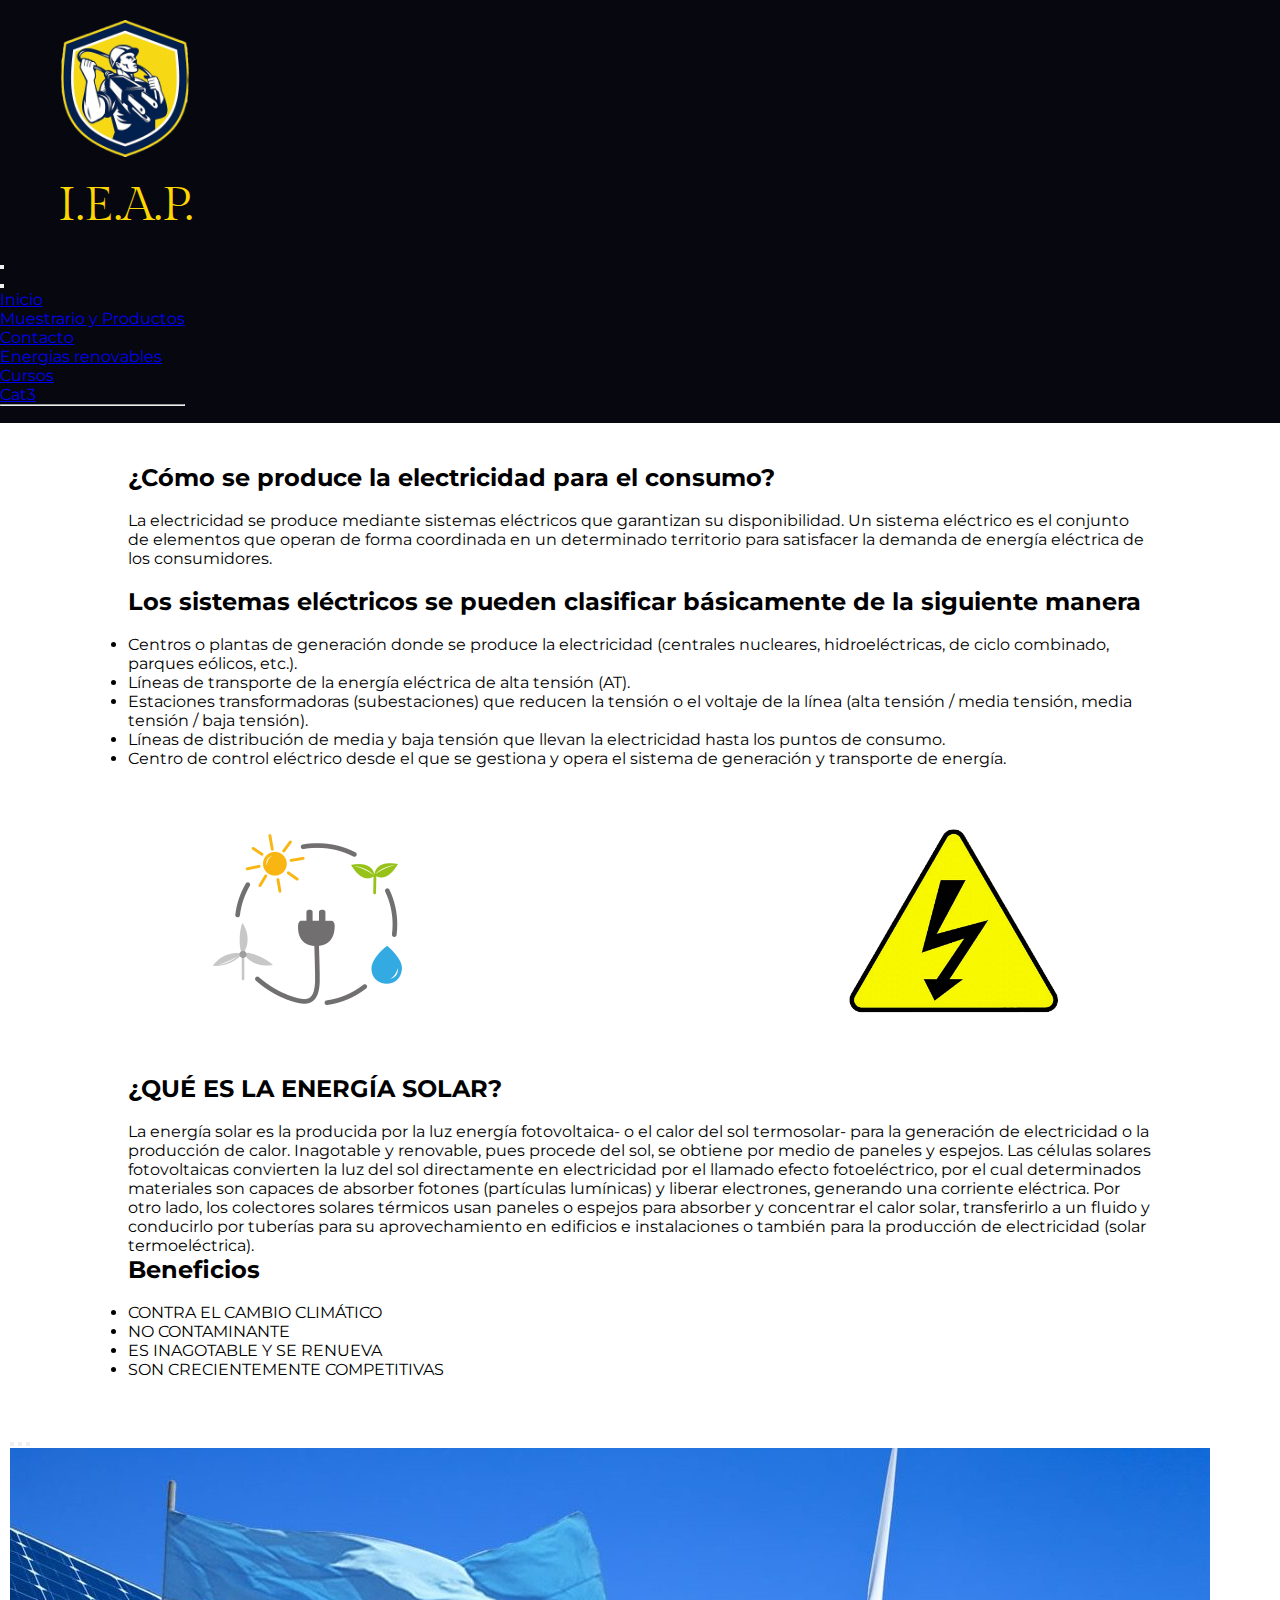
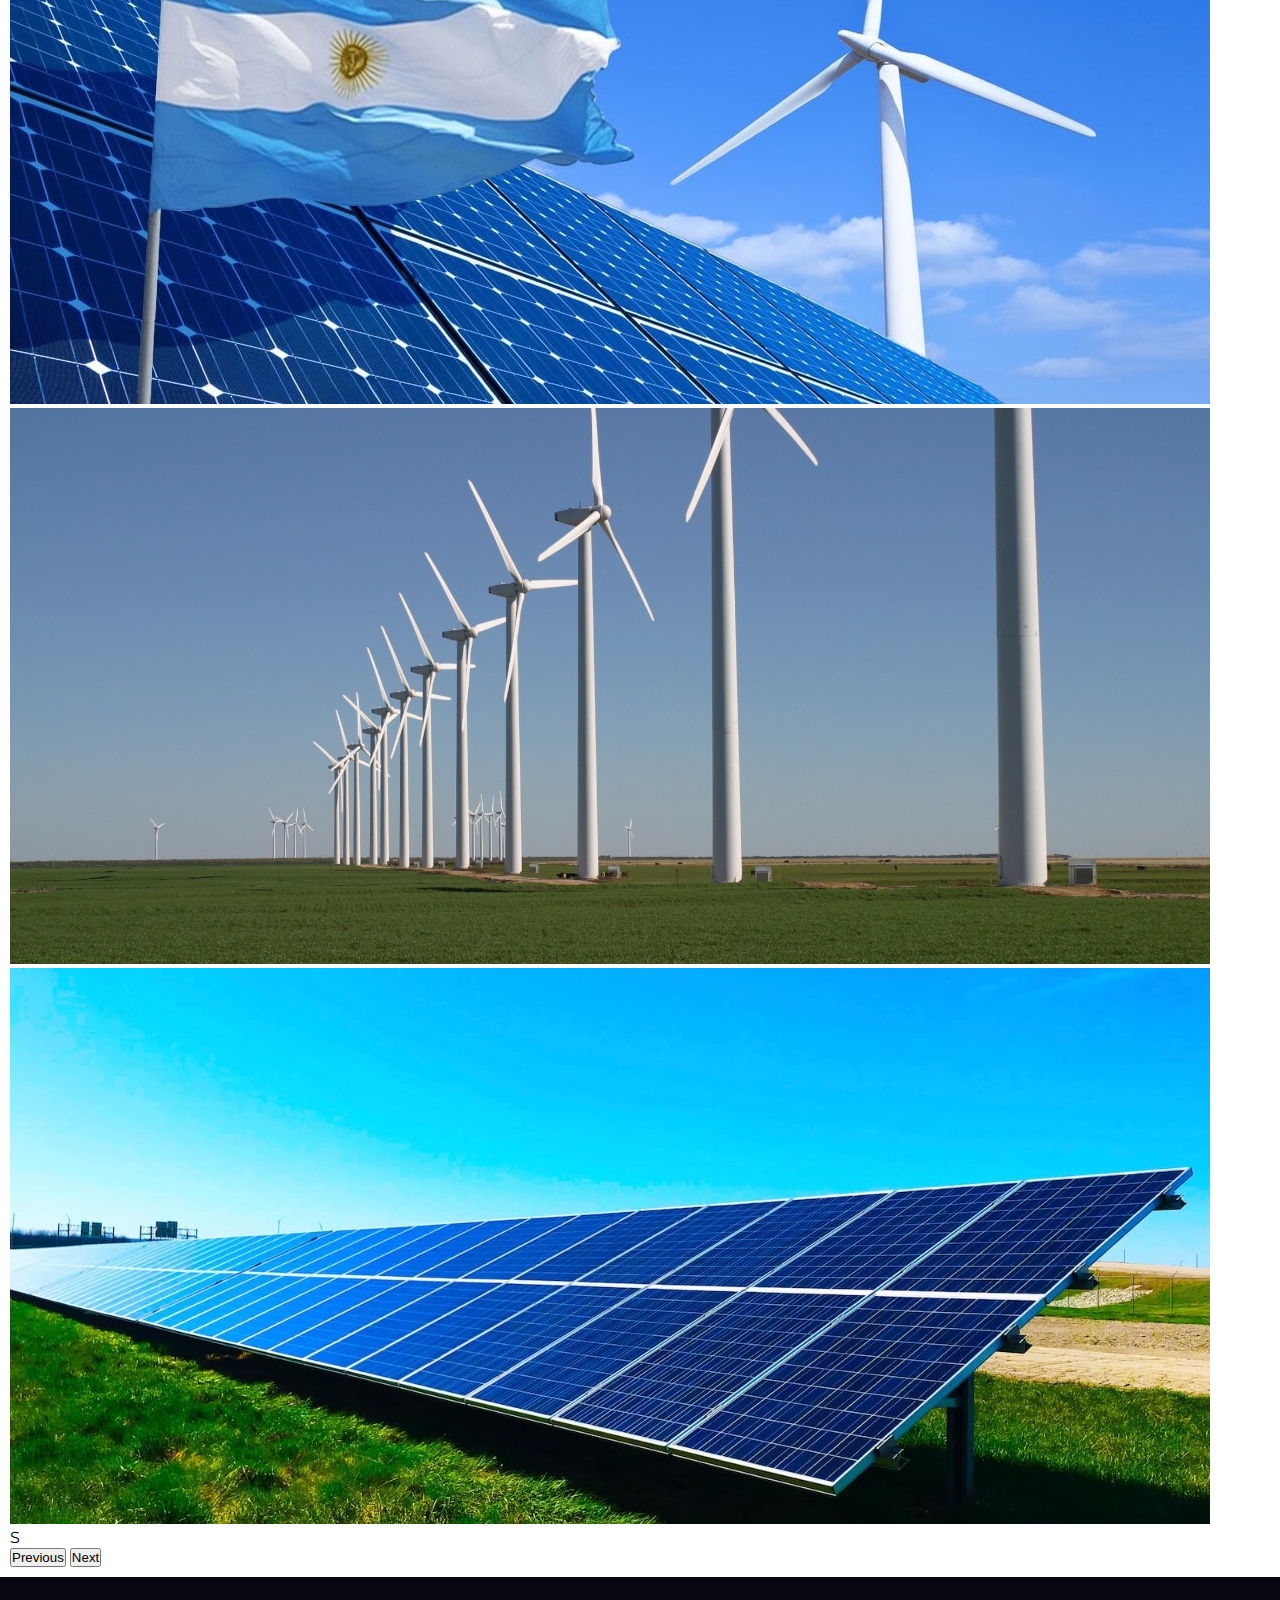
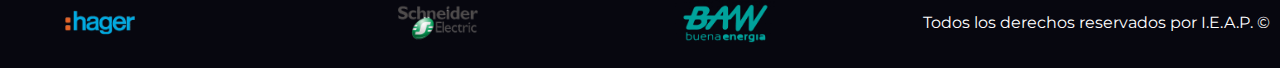
<file: pages/energias renovables.html>
<!DOCTYPE html>
<html lang="en">
<head>
    <meta charset="UTF-8">
    <meta http-equiv="X-UA-Compatible" content="IE=edge">
    <meta name="viewport" content="width=device-width, initial-scale=1.0">
    <link rel="preconnect" href="https://fonts.googleapis.com">
    <link rel="preconnect" href="https://fonts.gstatic.com" crossorigin>
    <link href="https://fonts.googleapis.com/css2?family=Montserrat:wght@100;300;600&display=swap" rel="stylesheet">
    <link href="https://fonts.googleapis.com/css2?family=Gilda+Display&display=swap" rel="stylesheet">
    <title>Energias renovables</title>
    <link rel="shortcut icon" href="../assets/Mi-proyecto.png" type="image/x-icon">
    <!--BOOTSTRAP (arriba del link de css)-->
    <link href="https://cdn.jsdelivr.net/npm/bootstrap@5.3.0-alpha3/dist/css/bootstrap.min.css" rel="stylesheet" integrity="sha384-KK94CHFLLe+nY2dmCWGMq91rCGa5gtU4mk92HdvYe+M/SXH301p5ILy+dN9+nJOZ" crossorigin="anonymous">
    <link rel="stylesheet" href="../css/styles.css">
</head>
<body>
    <header>
        <section class="logo"><!--Imagen logo del proyecto-->
                <img src="../assets/Mi-proyecto.png" alt="Logo">
                <p>I.E.A.P.</p>
        </section>
        <section><!--Menu de navegacion-->
            <nav class="navbar navbar-dark navbar-expand-lg position-absolute bottom-0 end-0">
                <div class="container-fluid">
                    <button class="navbar-toggler" type="button" data-bs-toggle="offcanvas" data-bs-target="#offcanvasDarkNavbar" aria-controls="offcanvasDarkNavbar" aria-label="Toggle navigation">
                        <span class="navbar-toggler-icon"></span>
                    </button>
                <div class="offcanvas offcanvas-end text-bg-dark" tabindex="-1" id="offcanvasDarkNavbar" aria-labelledby="offcanvasDarkNavbarLabel">
                <div class="offcanvas-header">
                        <h5 class="offcanvas-title" id="offcanvasDarkNavbarLabel"></h5>
                    <button type="button" class="btn-close btn-close-white" data-bs-dismiss="offcanvas" aria-label="Close"></button>
                </div>
                <div class="offcanvas-body">
                    <ul class="navbar-nav justify-content-end flex-grow-1 pe-3">
                        <li class="nav-item">
                            <a class="nav-link active" aria-current="page" href="../index.html">Inicio</a>
                        </li>
                        <li class="nav-item">
                            <a class="nav-link" href="muestrario.html">Muestrario y Productos</a>
                        </li>
                        <li class="nav-item">
                            <a class="nav-link" href="contacto.html">Contacto</a>
                        </li>
                        <li class="nav-item">
                            <a class="nav-link" href="energias renovables.html">Energias renovables</a>
                        </li>
                        <li class="nav-item dropdown">
                            <a class="nav-link dropdown-toggle" href="#" role="button" data-bs-toggle="dropdown" aria-expanded="false">
                            Cursos
                            </a>
                    <ul class="dropdown-menu dropdown-menu-dark">
                            <li><a class="dropdown-item" href="cursos.html">Cat3</a></li>
                            <li>
                            <hr class="dropdown-divider">
                            </li>
                    </ul>
                        </li>
                    </ul>
                    </div>
                </div>
                </div>
            </nav>
        </section>
    </header>
<main>
        
        </div>
            <div class="texto-renovables">
                    <h2>¿Cómo se produce la electricidad para el consumo?</h2>
                    &nbsp;
                    <p>
                        La electricidad se produce mediante sistemas eléctricos que garantizan su disponibilidad.
                        Un sistema eléctrico es el conjunto de elementos que operan de forma coordinada en un determinado territorio para satisfacer la demanda de energía eléctrica de los consumidores.</p>
                    &nbsp;
                    <h2>Los sistemas eléctricos se pueden clasificar básicamente de la siguiente manera
                    </h2>
                    &nbsp;
                    <ul>
                        <li>
                        Centros o plantas de generación donde se produce la electricidad (centrales nucleares, hidroeléctricas, de ciclo combinado, parques eólicos, etc.).
                        </li>
                        <li>
                        Líneas de transporte de la energía eléctrica de alta tensión (AT).
                        </li>
                        <li>
                        Estaciones transformadoras (subestaciones) que reducen la tensión o el voltaje de la línea (alta tensión / media tensión, media tensión / baja tensión).
                        </li>
                        <li>
                        Líneas de distribución de media y baja tensión que llevan la electricidad hasta los puntos de consumo.
                        </li>
                        <li>
                        Centro de control eléctrico desde el que se gestiona y opera el sistema de generación y transporte de energía.
                        </li>
                    </ul>
                </div>
            
            <section class="energias-renovables">
                <img src="../assets/Logo_Renewable_Energy_by_Melanie_Maecker-Tursun_V1_4c.svg.png" alt="imagen">
                <img class="imagen-electricidad" src="../assets/Mi proyecto (3).png" alt="imagen">
            </section>
            <div class="texto-renovables">
                <h2>¿QUÉ ES LA ENERGÍA SOLAR?</h2>
                &nbsp;
                    <p> La energía solar es la producida por la luz energía fotovoltaica- o el calor del sol termosolar- para la generación de electricidad o la producción de calor. Inagotable y renovable, pues procede del sol, se obtiene por medio de paneles y espejos.
                    Las células solares fotovoltaicas convierten la luz del sol directamente en electricidad por el llamado efecto fotoeléctrico, por el cual determinados materiales son capaces de absorber fotones (partículas lumínicas) y liberar electrones, generando una corriente eléctrica. Por otro lado, los colectores solares térmicos usan paneles o espejos para absorber y concentrar el calor solar,  transferirlo a un fluido y conducirlo por tuberías para su aprovechamiento en edificios e instalaciones o también para la producción de electricidad (solar termoeléctrica).</p>
                <div>
                    <h2>Beneficios</h2>
                    &nbsp;
                    <ul>
                        <li>
                            CONTRA EL CAMBIO CLIMÁTICO
                        </li>
                        <li>
                            NO CONTAMINANTE
                        </li>
                        <li>
                            ES INAGOTABLE Y SE RENUEVA
                        </li>
                        <li>
                            SON CRECIENTEMENTE COMPETITIVAS
                        </li>
                    </ul>
                </div>
            </div>
            
<!--carrusel de imagenes-->
            <section class="container contenedor-renovables">
                <div id="carouselExampleDark" class="carousel carousel-dark slide">
                    <div class="carousel-indicators">
                        <button type="button" data-bs-target="#carouselExampleDark" data-bs-slide-to="0" class="active" aria-current="true" aria-label="Slide 1"></button>
                        <button type="button" data-bs-target="#carouselExampleDark" data-bs-slide-to="1" aria-label="Slide 2"></button>
                        <button type="button" data-bs-target="#carouselExampleDark" data-bs-slide-to="2" aria-label="Slide 3"></button>
                    </div>
                    <div class="carousel-inner">
                        <div class="carousel-item active" data-bs-interval="10000">
                            <img src="../assets/energias-renovables-argentinas-1200x556.jpg" class="d-block w-100" alt="...">
                            <div class="carousel-caption d-none d-md-block">
                            </div>
                        </div>
                        <div class="carousel-item" data-bs-interval="2000">
                            <img src="../assets/ecolica.jpg" class="d-block w-100" alt="...">
                            <div class="carousel-caption d-none d-md-block">
                            </div>
                        </div>
                        <div class="carousel-item">
                            <img src="../assets/paneles.jpg" class="d-block w-100" alt="...">
                            <div class="carousel-caption d-none d-md-block">S
                            </div>
                        </div>
                    </div>
                    <button class="carousel-control-prev" type="button" data-bs-target="#carouselExampleDark" data-bs-slide="prev">
                        <span class="carousel-control-prev-icon" aria-hidden="true"></span>
                        <span class="visually-hidden">Previous</span>
                    </button>
                    <button class="carousel-control-next" type="button" data-bs-target="#carouselExampleDark" data-bs-slide="next">
                        <span class="carousel-control-next-icon" aria-hidden="true"></span>
                        <span class="visually-hidden">Next</span>
                    </button>
                </div>
        </section>
    </main>
<!--pie de pagina-->
    <footer>
        <section class="footer">
            <img src="../assets/patrocinio1.png" alt="patrocinio">
            <img src="../assets/patrocinio2.png" alt="patrocinio">
            <span class="patrocinio3">
            <img src="../assets/patrocinio3.png" alt="patrocinio">
            </span>
            <p>Todos los derechos reservados por I.E.A.P. &copy;</p>
        </section>
    </footer>
    <script src="https://cdn.jsdelivr.net/npm/bootstrap@5.3.0-alpha3/dist/js/bootstrap.bundle.min.js" integrity="sha384-ENjdO4Dr2bkBIFxQpeoTz1HIcje39Wm4jDKdf19U8gI4ddQ3GYNS7NTKfAdVQSZe" crossorigin="anonymous"></script>
</body>
</html>
</file>
<file: css/styles.css>
/*mediaqueries*/
/*conatiners*/
/*medidas*/
/*paleta de colores*/
/*mixin de codigos*/
/*index*/
.banner {
  padding: 60px 10%;
  min-height: 50vh;
  background-color: #444;
  background-blend-mode: overlay;
  background-size: 100%;
  background-position: center center;
  color: #fff;
  background-image: url(../assets/idea.png);
}

.texto-index {
  padding: 60px 10%;
  color: black;
  background-color: #fff;
  background-size: 25% auto;
}

.img, .img2, .img3, .img4 {
  padding: 60px 10%;
  min-height: 23vh;
  background-color: #444;
  background-blend-mode: overlay;
  background-size: 100%;
  background-position: center center;
  color: #fff;
}
@media screen and (min-width: 720px) {
  .img, .img2, .img3, .img4 {
    min-height: 45vh;
  }
}

.img2 {
  background-image: url(../assets/profesor-universitario.jpg);
}

.img3 {
  background-image: url(../assets/hombre\ trabajando\ alta\ tension.jpg);
}

.img4 {
  background-image: url(../assets/tablet.jpg);
}

/*contacto*/
.texto-contacto {
  display: flex;
  flex-direction: column;
  justify-content: center;
  padding: 60px 10%;
  color: black;
  background-size: 25% auto;
}

.img-contacto {
  display: flex;
  flex-direction: column;
  justify-content: center;
  align-items: center;
  padding: 20px;
}
@media screen and (min-width: 768px) {
  .img-contacto img {
    margin-top: 10px;
    width: 500px;
  }
}

@media screen and (min-width: 768px) {
  .carrusel {
    padding: 100px;
  }
}

@media screen and (min-width: 992px) {
  .contacto-locales {
    display: grid;
    grid-template-columns: repeat(2, 1fr);
  }
  .contacto-locales img {
    padding: 10px;
  }
}

.titulo-redes {
  display: flex;
  flex-direction: column;
  justify-content: center;
  padding: 60px 10%;
  background-color: #444;
  color: #fff;
  align-items: center;
  margin-bottom: 50px;
}

.padre-redes {
  display: flex;
  flex-direction: row;
  align-items: center;
  justify-content: space-evenly;
}
.padre-redes img {
  width: 60px;
}

@media screen and (min-width: 992px) {
  .contacto-ubicacion {
    display: grid;
    grid-template-columns: repeat(2, 1fr);
  }
  .contacto-ubicacion .mapa {
    padding: 30px;
  }
}

.mapa {
  margin-top: 10px;
  margin-bottom: 30px;
  display: flex;
  justify-content: center;
}

.texto-formulario {
  display: flex;
  flex-direction: column;
  justify-content: center;
  padding: 60px 10%;
  background-color: #444;
  color: #fff;
}

.formulario {
  display: flex;
  padding: 30px;
}
.formulario label {
  display: grid;
}

/*energias renovables*/
.imagen-paisaje {
  display: flex;
  flex-direction: column;
  justify-content: center;
  align-items: center;
  padding: 10px 10%;
}

.contenedor-renovables {
  padding: 10px;
}

.energias-renovables {
  display: flex;
  flex-direction: column;
  justify-content: center;
  align-items: center;
}
@media screen and (min-width: 768px) {
  .energias-renovables {
    flex-direction: row;
    justify-content: space-around;
  }
}

.imagen-electricidad {
  width: 250px;
  padding: 20px;
}

.texto-renovables {
  display: flex;
  flex-direction: column;
  justify-content: center;
  padding: 40px 10%;
  color: black;
  background-size: 25% auto;
}

@media screen and (min-width: 992px) {
  .renovables-beneficios {
    display: grid;
    grid-template-columns: repeat(2, 1fr);
  }
  .renovables-beneficios img {
    padding: 10px;
  }
}
.renovables-beneficios .carrusel {
  padding: 7px;
}
.renovables-beneficios .texto-beneficios {
  display: flex;
  flex-direction: column;
  justify-content: center;
  align-items: center;
  padding: 10px;
}

.texto-muestrario {
  padding: 60px 10%;
  color: black;
  background-color: #fff;
  background-size: 25% auto;
}

.texto-muestrario2 {
  padding: 60px 10%;
  color: black;
  background-color: #fff;
  background-size: 25% auto;
  display: flex;
  flex-direction: column;
  justify-content: center;
  align-items: center;
  background-color: #444;
  color: #fff;
}

.marcas {
  display: flex;
  flex-direction: column;
  justify-content: center;
  align-items: center;
  margin-bottom: 60px;
}

.padre-cards {
  display: flex;
  flex-direction: column;
  justify-content: center;
  align-items: center;
  background-image: linear-gradient(to bottom, #444444, #6e6e6e, #9b9b9c, #cacacc, #fbfcff);
  gap: 3rem;
}
.padre-cards img {
  max-width: 287px;
  max-height: 314px;
}
.padre-cards img:hover {
  border-radius: 5%;
}
.padre-cards .card {
  background-color: rgb(7, 7, 15);
  color: #fff;
  max-height: 400px;
  box-shadow: 5px 5px 10px 1px #444444;
  border: solid 2px;
  border-color: #444;
}
.padre-cards .card:hover {
  border-radius: 10%;
  background-color: #444;
}
@media screen and (min-width: 768px) {
  .padre-cards {
    display: grid;
    grid-template-columns: repeat(2, 1fr);
    justify-items: center;
  }
}
@media screen and (min-width: 992px) {
  .padre-cards {
    grid-template-columns: repeat(3, 1fr);
  }
}

.contenedor-banner {
  display: flex;
  flex-direction: column;
  justify-content: center;
  align-items: center;
  margin: 30px;
}
@media screen and (min-width: 768px) {
  .contenedor-banner {
    display: grid;
    grid-template-columns: repeat(3, 1fr);
  }
}
.contenedor-banner .banner-uno, .contenedor-banner .banner-dos, .contenedor-banner .banner-tres {
  display: flex;
  flex-direction: column;
  justify-content: center;
  align-items: center;
}
.contenedor-banner .banner-uno iconify-icon, .contenedor-banner .banner-dos iconify-icon, .contenedor-banner .banner-tres iconify-icon {
  font-size: 80px;
  gap: 3rem;
}

.texto-cursos {
  display: flex;
  display: flex;
  flex-direction: column;
  justify-content: center;
  padding: 60px 10%;
  color: black;
  background-size: 25% auto;
}
.texto-cursos img {
  margin-top: 30px;
}

.imagen {
  display: flex;
  flex-direction: column;
  justify-content: center;
  align-items: center;
}

.texto-h1 {
  display: flex;
  flex-direction: column;
  justify-content: center;
  align-items: center;
  padding: 60px 10%;
  color: black;
  background-size: 25% auto;
}

.texto-h2 {
  display: flex;
  flex-direction: column;
  justify-content: center;
  padding: 60px 10%;
  background-color: #444;
  color: #fff;
}

.texto-cat3 {
  display: flex;
  flex-direction: column;
  justify-content: center;
  padding: 60px 10%;
  background-color: #444;
  color: #fff;
  align-items: center;
}

.tipos, .informacion {
  display: flex;
  flex-direction: column;
  justify-content: center;
  align-items: center;
}
@media screen and (min-width: 992px) {
  .tipos, .informacion {
    display: grid;
    grid-template-columns: repeat(2, 1fr);
  }
  .tipos img, .informacion img {
    padding: 30px;
  }
}

header {
  display: flex;
  flex-direction: column;
  justify-content: center;
  align-items: center;
  gap: 18px;
  position: sticky;
  background-color: rgb(7, 7, 15);
}

img {
  max-width: 100%;
}

.logo img {
  display: flex;
  width: 250px;
  padding: 20px;
}
.logo p {
  font-family: "Gilda Display", serif;
  display: flex;
  justify-content: center;
  font-size: 3rem;
  color: gold;
  top: 4rem;
}

.footer {
  display: flex;
  flex-direction: column;
  justify-content: center;
  align-items: center;
  background-color: rgb(7, 7, 15);
}
@media screen and (min-width: 992px) {
  .footer {
    flex-direction: row;
    justify-content: space-between;
  }
}
.footer p {
  gap: 10px;
  color: white;
  padding: 10px;
}
.footer img {
  width: 200px;
}
.footer .patrocinio3 {
  width: 100px;
}
.footer .texto-inicio {
  padding: 30px;
}

html * {
  margin: 0;
  padding: 0;
  box-sizing: border-box;
}

body {
  display: flex;
  flex-direction: column;
  justify-content: center;
  font-family: "Montserrat", sans-serif;
}

@media screen and (min-width: 992px) {
  header {
    align-items: start;
  }
}

/*# sourceMappingURL=styles.css.map */
</file>
